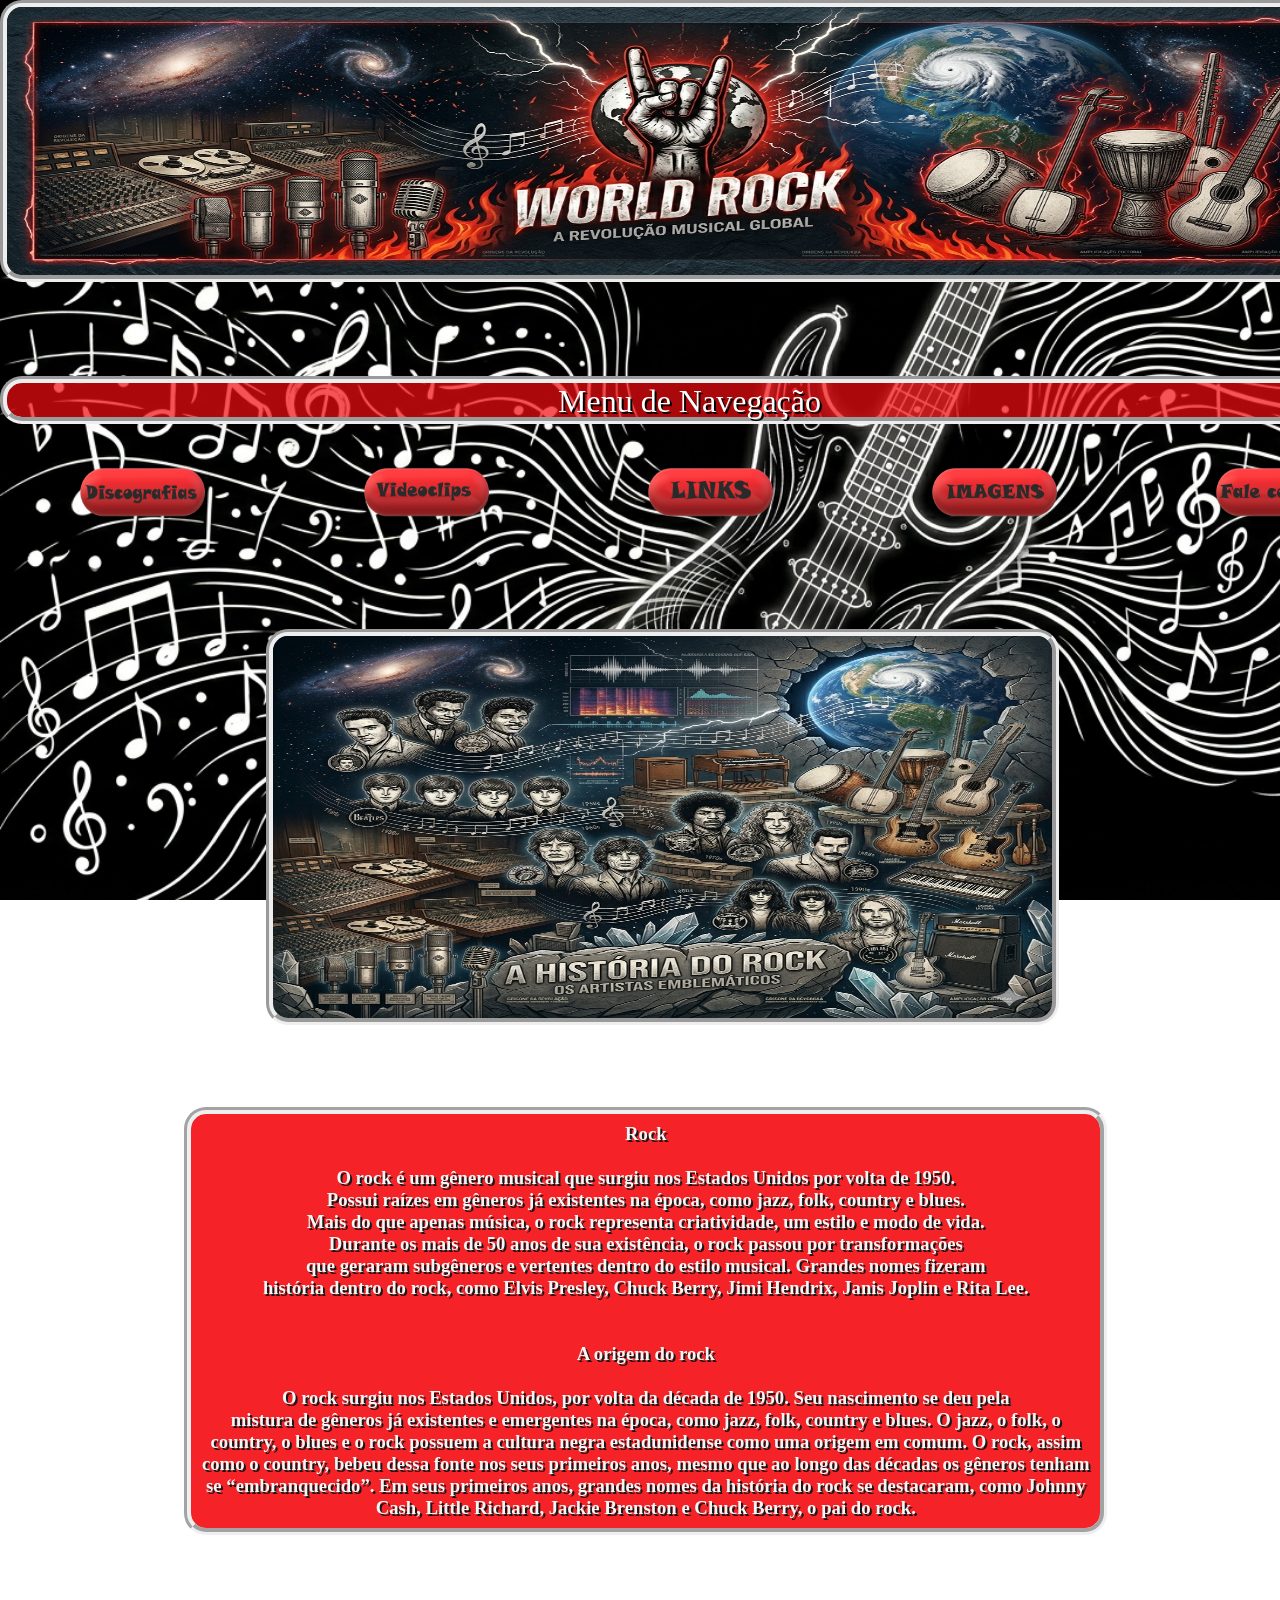
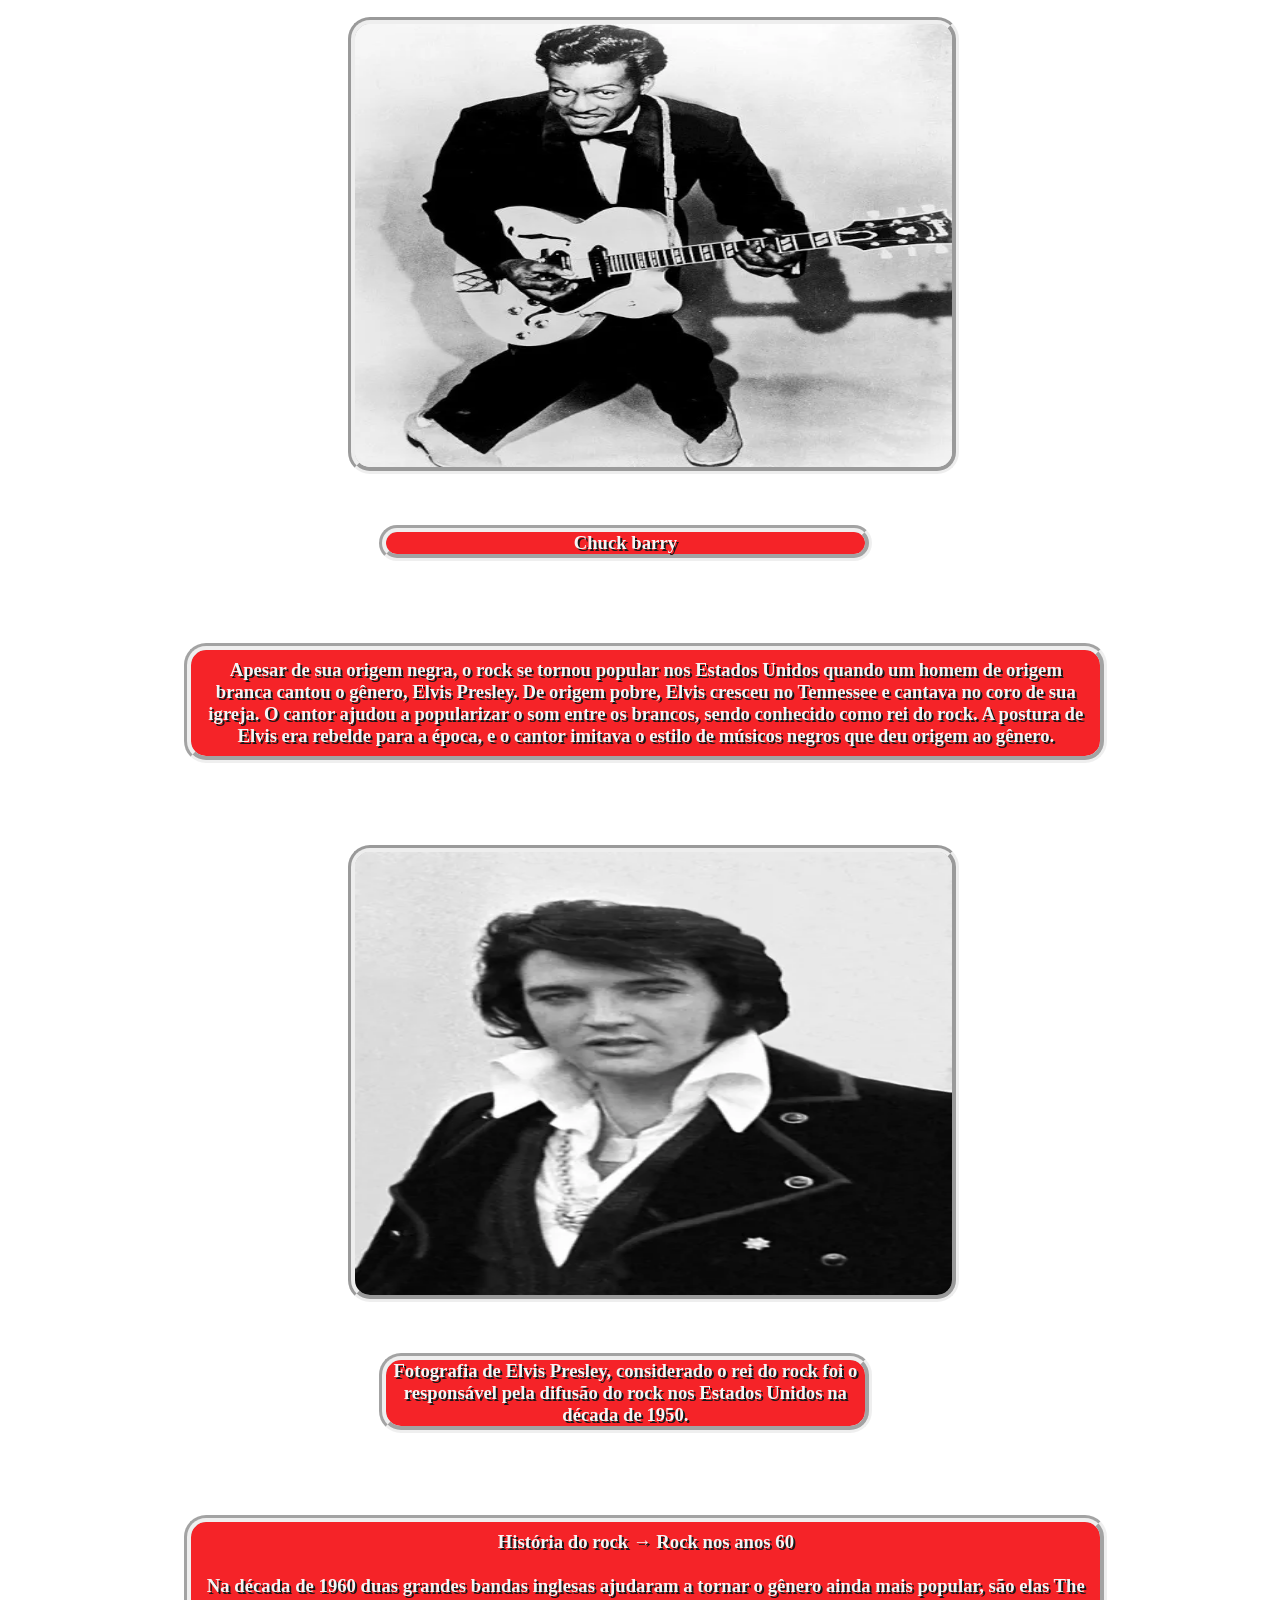
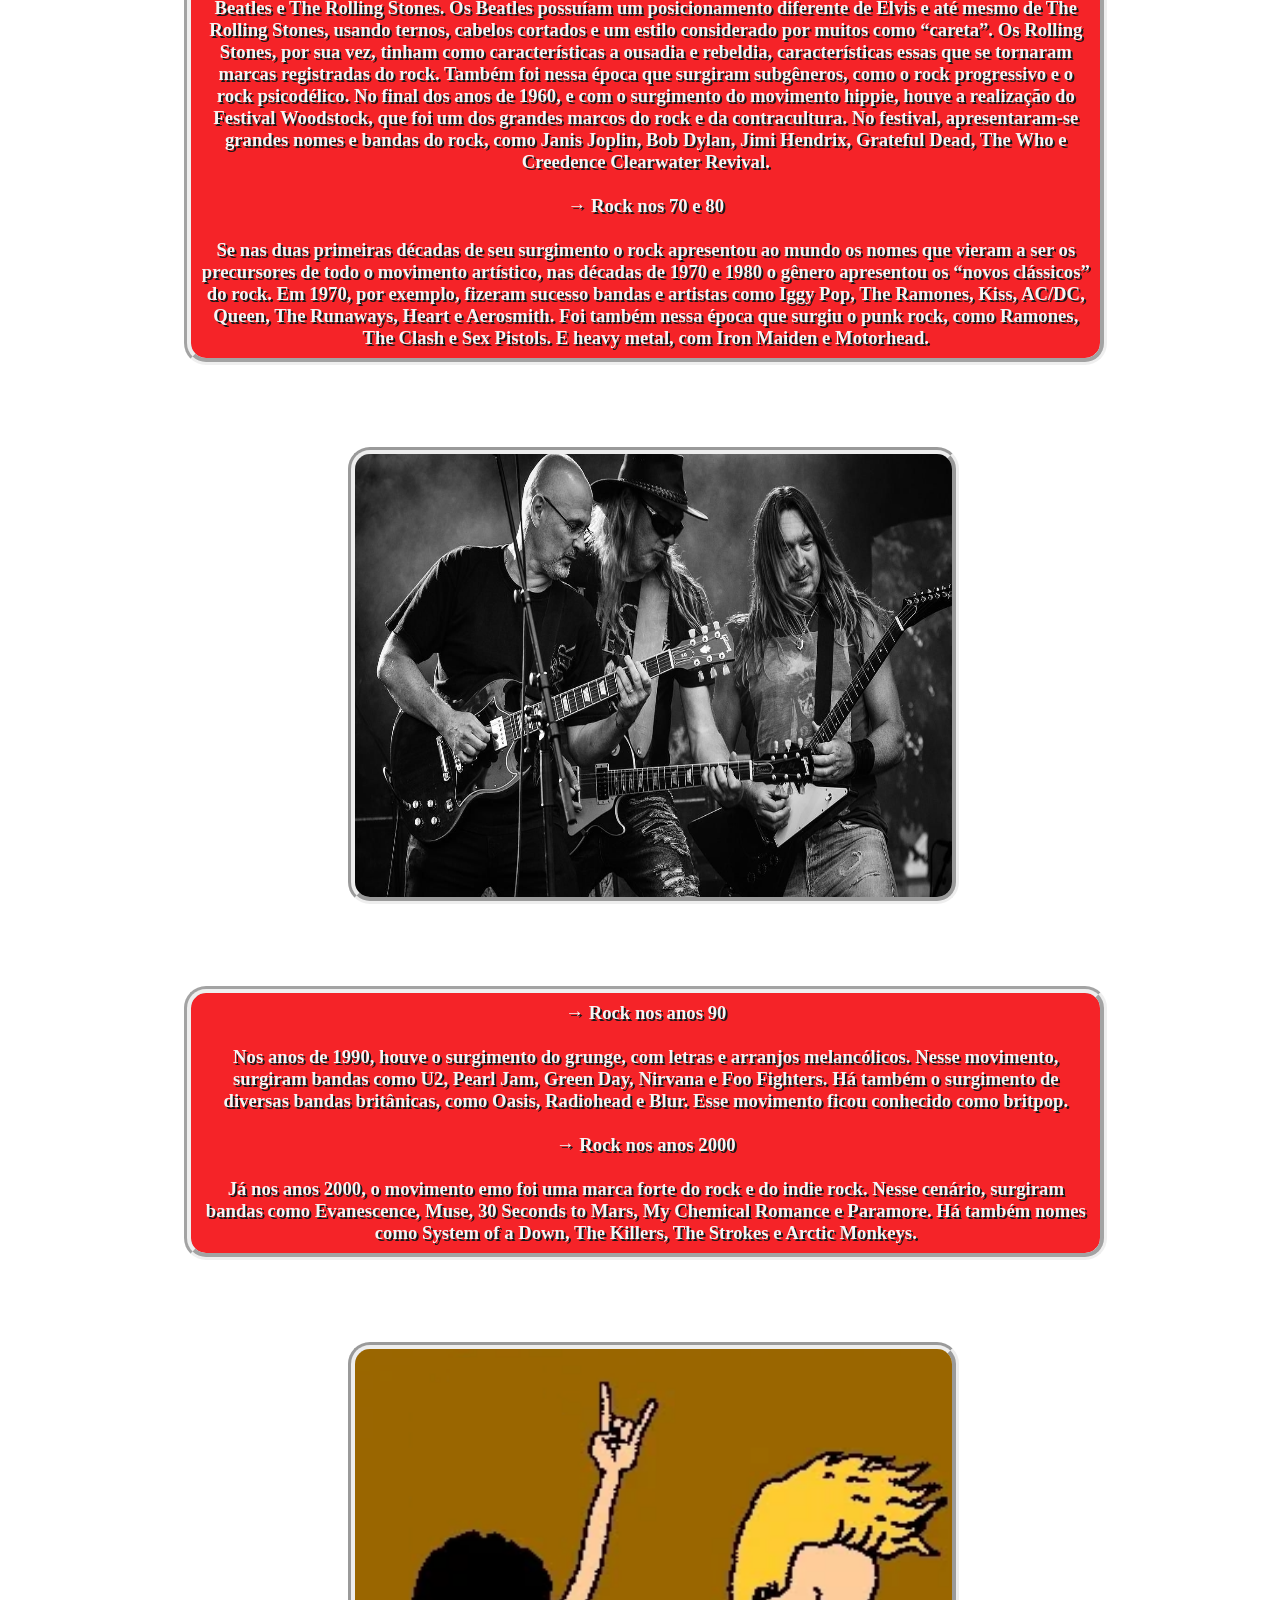
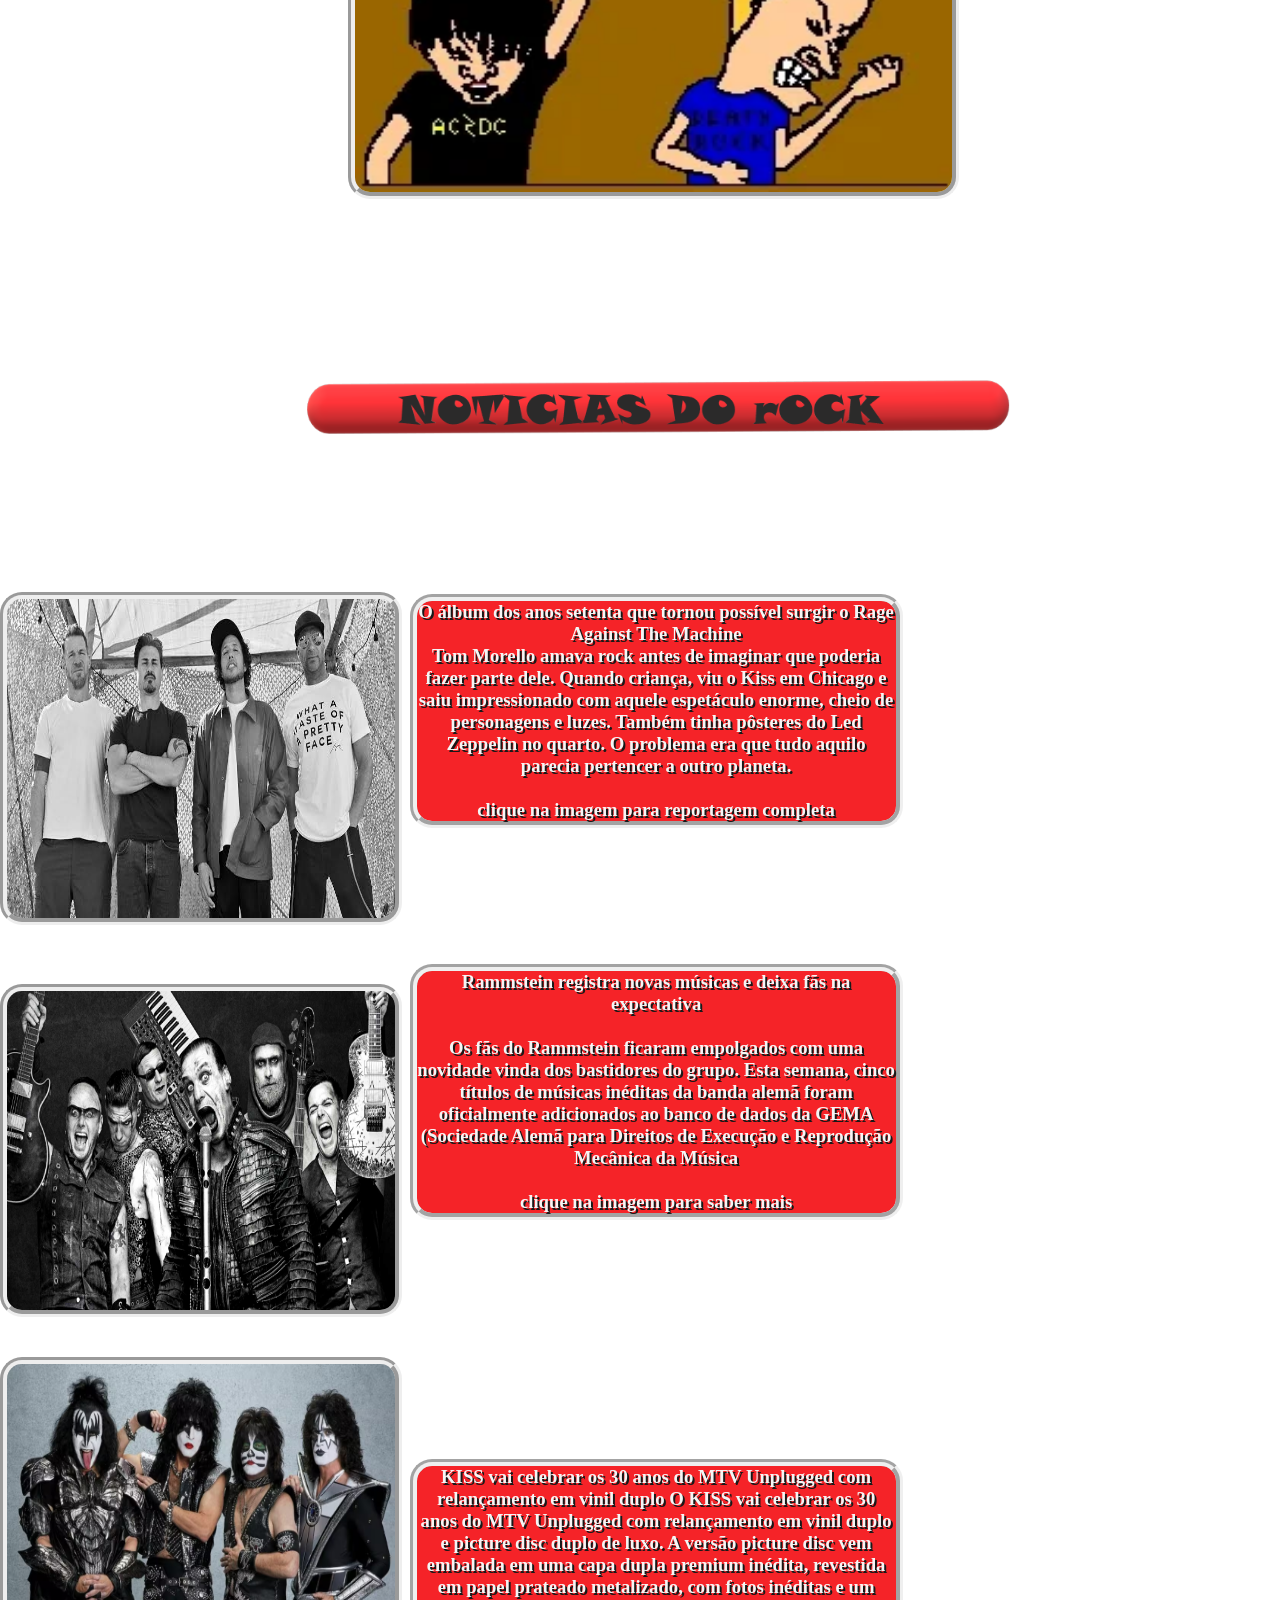
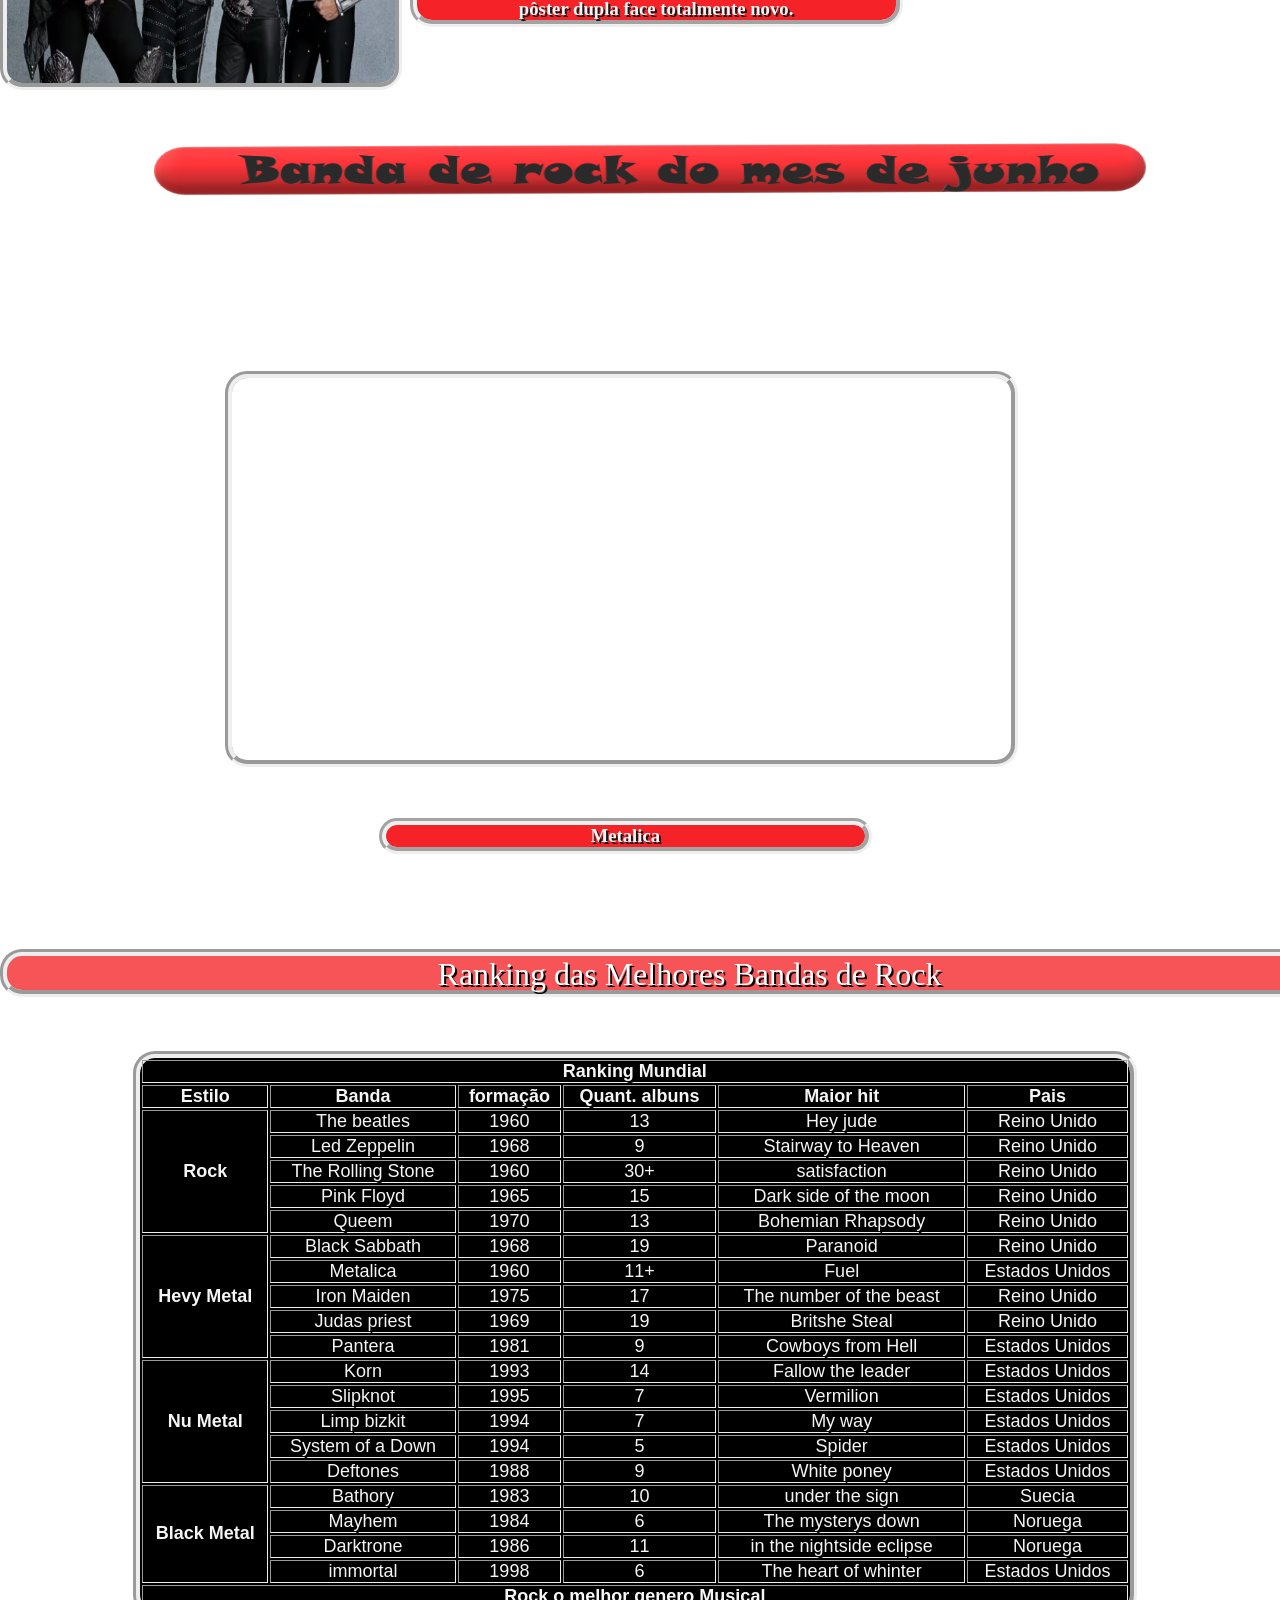
<file: index.html>
<!doctype html>
<html lang="pt-br">
    <head>
      
    <meta charset="UTF-8" />
    <meta name="viewport" content="width=device-width, initial-scale=1.0" />
    <title>World Rock</title>
    <link rel="stylesheet" href="styles.css" />
</head>
<body class="house">
    <!--banner  inicial do site-->
     <img
      class="baner1"
      src="imagens/bnneroficcial.png.png"
      alt="baner world rock"
    /><br><br><br><br><br><br>
   

    <p class="pag">Menu de Navegação</p>
    <!--Aqui e parte do menu inicial-->

    <nav class="botoes">
      <a href="discografia.html" target="_self"
        ><img class="botoes" src="imagens/disc.png" alt="botao rock"
      /></a>
      <a href="videoclips.html" target="_self"
        ><img class="botoes" src="imagens/video.png" alt="botao video clip"
      /></a>
      <a href="links.html" target="_self"
        ><img class="botoes" src="imagens/L1.png" alt="links"
      /></a>
      <a href="imagens.html" target="_self"
        ><img class="botoes" src="imagens/im.png" alt="imagens"
      /></a>
      <a href="fale_conosco.html" target="_self"
        ><img class="botoes" src="imagens/fale.png" alt="fale conosco"
      /></a>
    </nav>
    <div>
      <!-- aqui e onde esta a parte da historia do rock sua imagens e textos-->

      <img class="baner2" src="imagens/historia.png" alt="a historia do rock" />
      <h3 class="text1">
        Rock<br /><br />
        O rock é um gênero musical que surgiu nos Estados Unidos por volta de
        1950. <br />Possui raízes em gêneros já existentes na época, como jazz,
        folk, country e blues.<br />
        Mais do que apenas música, o rock representa criatividade, um estilo e
        modo de vida.<br />
        Durante os mais de 50 anos de sua existência, o rock passou por
        transformações<br />
        que geraram subgêneros e vertentes dentro do estilo musical. Grandes
        nomes fizeram<br />
        história dentro do rock, como Elvis Presley, Chuck Berry, Jimi Hendrix,
        Janis Joplin e Rita Lee.<br />

        <br /><br />
        A origem do rock<br /><br />
        O rock surgiu nos Estados Unidos, por volta da década de 1950. Seu
        nascimento se deu pela <br />mistura de gêneros já existentes e
        emergentes na época, como jazz, folk, country e blues. O jazz, o folk, o
        country, o blues e o rock possuem a cultura negra estadunidense como uma
        origem em comum. O rock, assim como o country, bebeu dessa fonte nos
        seus primeiros anos, mesmo que ao longo das décadas os gêneros tenham se
        “embranquecido”. Em seus primeiros anos, grandes nomes da história do
        rock se destacaram, como Johnny Cash, Little Richard, Jackie Brenston e
        Chuck Berry, o pai do rock.
      </h3>
      <img class="pict1" src="imagens/chuck.png" alt="chuck berry" />
      <h3 class="text2">Chuck barry</h3>
      <h3 class="text1">
        Apesar de sua origem negra, o rock se tornou popular nos Estados Unidos
        quando um homem de origem branca cantou o gênero, Elvis Presley. De
        origem pobre, Elvis cresceu no Tennessee e cantava no coro de sua
        igreja. O cantor ajudou a popularizar o som entre os brancos, sendo
        conhecido como rei do rock. A postura de Elvis era rebelde para a época,
        e o cantor imitava o estilo de músicos negros que deu origem ao gênero.
      </h3>
      <img class="pict1" src="imagens/elvis.png" alt="elvis preeslei" />
      <h3 class="text2">
        Fotografia de Elvis Presley, considerado o rei do rock foi o responsável
        pela difusão do rock nos Estados Unidos na década de 1950.
      </h3>
      <h3 class="text1">
        História do rock → Rock nos anos 60<br /><br />
        Na década de 1960 duas grandes bandas inglesas ajudaram a tornar o
        gênero ainda mais popular, são elas The Beatles e The Rolling Stones. Os
        Beatles possuíam um posicionamento diferente de Elvis e até mesmo de The
        Rolling Stones, usando ternos, cabelos cortados e um estilo considerado
        por muitos como “careta”. Os Rolling Stones, por sua vez, tinham como
        características a ousadia e rebeldia, características essas que se
        tornaram marcas registradas do rock. Também foi nessa época que surgiram
        subgêneros, como o rock progressivo e o rock psicodélico. No final dos
        anos de 1960, e com o surgimento do movimento hippie, houve a realização
        do Festival Woodstock, que foi um dos grandes marcos do rock e da
        contracultura. No festival, apresentaram-se grandes nomes e bandas do
        rock, como Janis Joplin, Bob Dylan, Jimi Hendrix, Grateful Dead, The Who
        e Creedence Clearwater Revival.<br /><br />

        → Rock nos 70 e 80<br /><br />
        Se nas duas primeiras décadas de seu surgimento o rock apresentou ao
        mundo os nomes que vieram a ser os precursores de todo o movimento
        artístico, nas décadas de 1970 e 1980 o gênero apresentou os “novos
        clássicos” do rock. Em 1970, por exemplo, fizeram sucesso bandas e
        artistas como Iggy Pop, The Ramones, Kiss, AC/DC, Queen, The Runaways,
        Heart e Aerosmith. Foi também nessa época que surgiu o punk rock, como
        Ramones, The Clash e Sex Pistols. E heavy metal, com Iron Maiden e
        Motorhead.
      </h3>
      <img class="pict1" src="imagens/rc.jpeg" alt="guitarristas" />
      <h3 class="text1">
        → Rock nos anos 90<br /><br />
        Nos anos de 1990, houve o surgimento do grunge, com letras e arranjos
        melancólicos. Nesse movimento, surgiram bandas como U2, Pearl Jam, Green
        Day, Nirvana e Foo Fighters. Há também o surgimento de diversas bandas
        britânicas, como Oasis, Radiohead e Blur. Esse movimento ficou conhecido
        como britpop.<br /><br />

        → Rock nos anos 2000<br /><br />
        Já nos anos 2000, o movimento emo foi uma marca forte do rock e do indie
        rock. Nesse cenário, surgiram bandas como Evanescence, Muse, 30 Seconds
        to Mars, My Chemical Romance e Paramore. Há também nomes como System of
        a Down, The Killers, The Strokes e Arctic Monkeys.
      </h3>
      <img class="pict1" src="imagens/beavis.gif" alt="beavis" />
      <!--imagem tipo gif-->
    </div>

    <!-- parte sobre as noticias do rock , suas imagens e textos-->

    <img
      class="not"
      src="imagens/not.png"
      alt="noticias do rock"
    /><br /><br /><br /><br /><br /><br /><br /><br /><br /><br /><br /><br />
    <div>
      <h3 class="text3">
        O álbum dos anos setenta que tornou possível surgir o Rage Against The
        Machine<br />Tom Morello amava rock antes de imaginar que poderia fazer
        parte dele. Quando criança, viu o Kiss em Chicago e saiu impressionado
        com aquele espetáculo enorme, cheio de personagens e luzes. Também tinha
        pôsteres do Led Zeppelin no quarto. O problema era que tudo aquilo
        parecia pertencer a outro planeta.<br /><br />
        clique na imagem para reportagem completa
      </h3>
      <a
        href="https://www.rocknoticias.com.br/o-album-dos-anos-setenta-que-tornou-possivel-surgir-o-rage-against-the-machine-167657.html"
        target="_blank"
        ><img class="rage" src="imagens/rage.jpeg" alt="banda rage agaist" /></a
      ><br /><br /><br /><br /><br /><br /><br /><br /><br /><br /><br /><br /><br /><br /><br /><br />
      <h3 class="text3">
        Rammstein registra novas músicas e deixa fãs na expectativa<br /><br />Os
        fãs do Rammstein ficaram empolgados com uma novidade vinda dos
        bastidores do grupo. Esta semana, cinco títulos de músicas inéditas da
        banda alemã foram oficialmente adicionados ao banco de dados da GEMA
        (Sociedade Alemã para Direitos de Execução e Reprodução Mecânica da
        Música<br /><br />clique na imagem para saber mais
      </h3>
      <a
        href="https://www.rocknoticias.com.br/rammstein-registra-novas-musicas-e-deixa-fas-na-expectativa-167658.html"
        target="_blank"
        ><img
          class="rage"
          src="imagens/Rammstein.jpeg"
          alt="banda ramistem" /></a
      ><br /><br /><br />

      <a
        href="https://www.rocknoticias.com.br/kiss-vai-celebrar-os-30-anos-do-mtv-unplugged-com-relancamento-em-vinil-duplo-167642.html"
        target="_blank"
        ><img class="rage" src="imagens/kiss.jpeg" alt="banda kiss"
      /></a>
      <h3 class="text3">
        KISS vai celebrar os 30 anos do MTV Unplugged com relançamento em vinil
        duplo O KISS vai celebrar os 30 anos do MTV Unplugged com relançamento
        em vinil duplo e picture disc duplo de luxo. A versão picture disc vem
        embalada em uma capa dupla premium inédita, revestida em papel prateado
        metalizado, com fotos inéditas e um pôster dupla face totalmente novo.
      </h3>
      <br /><br /><br /><br /><br /><br /><br /><br /><br /><br /><br /><br />
    </div>

    <!-- aqui a parte da banda do mes -->

    <img class="band" src="imagens/bandaM.png" alt="banda do mes" />
    <!--incorporação de video do youtube-->
    <iframe
      class="vid"
      width="621"
      height="334"
      src="https://www.youtube.com/embed/H0XGswUuZU0?si=asD5gtS4R4Rx75M5"
      title="YouTube video player"
      allow="
        accelerometer;
        autoplay;
        clipboard-write;
        encrypted-media;
        gyroscope;
        picture-in-picture;
        web-share;
      "
      referrerpolicy="strict-origin-when-cross-origin"
      allowfullscreen
    ></iframe>

    <h3 class="text2">Metalica</h3>
    <br /><br /><br />

    <!-- parte do Ranking das bandas com a configuração da tabela-->

    <p class="pag">Ranking das Melhores Bandas de Rock</p>
    <br /><br /><br />

    <table border="3" class="table">
      <!--criação da tabela-->
      <thead>
        <tr>
          <th colspan="7">Ranking Mundial</th>
          <!--texto de chamada da tabela e agrupamento de colunas-->
        </tr>
      </thead>
      <tbody>
        <!-- inicio do corpo da tabela-->
        <tr>
          <th>Estilo</th>
          <th>Banda</th>
          <th>formação</th>
          <th>Quant. albuns</th>
          <th>Maior hit</th>
          <th>Pais</th>
        </tr>
        <tr>
          <th rowspan="5">Rock</th>
          <!--agrupamento de linhas-->
          <td>The beatles</td>
          <td>1960</td>
          <td>13</td>
          <td>Hey jude</td>
          <td>Reino Unido</td>
        </tr>
        <tr>
          <td>Led Zeppelin</td>
          <td>1968</td>
          <td>9</td>
          <td>Stairway to Heaven</td>
          <td>Reino Unido</td>
        </tr>
        <tr>
          <td>The Rolling Stone</td>
          <td>1960</td>
          <td>30+</td>
          <td>satisfaction</td>
          <td>Reino Unido</td>
        </tr>
        <tr>
          <td>Pink Floyd</td>
          <td>1965</td>
          <td>15</td>
          <td>Dark side of the moon</td>
          <td>Reino Unido</td>
        </tr>
        <tr>
          <td>Queem</td>
          <td>1970</td>
          <td>13</td>
          <td>Bohemian Rhapsody</td>
          <td>Reino Unido</td>
        </tr>
        <tr>
          <th rowspan="5">Hevy Metal</th>
          <td>Black Sabbath</td>
          <td>1968</td>
          <td>19</td>
          <td>Paranoid</td>
          <td>Reino Unido</td>
        </tr>
        <tr>
          <td>Metalica</td>
          <td>1960</td>
          <td>11+</td>
          <td>Fuel</td>
          <td>Estados Unidos</td>
        </tr>
        <tr>
          <td>Iron Maiden</td>
          <td>1975</td>
          <td>17</td>
          <td>The number of the beast</td>
          <td>Reino Unido</td>
        </tr>
        <tr>
          <td>Judas priest</td>
          <td>1969</td>
          <td>19</td>
          <td>Britshe Steal</td>
          <td>Reino Unido</td>
        </tr>
        <tr>
          <td>Pantera</td>
          <td>1981</td>
          <td>9</td>
          <td>Cowboys from Hell</td>
          <td>Estados Unidos</td>
        </tr>
        <tr>
          <th rowspan="5">Nu Metal</th>
          <td>Korn</td>
          <td>1993</td>
          <td>14</td>
          <td>Fallow the leader</td>
          <td>Estados Unidos</td>
        </tr>
        <tr>
          <td>Slipknot</td>
          <td>1995</td>
          <td>7</td>
          <td>Vermilion</td>
          <td>Estados Unidos</td>
        </tr>
        <tr>
          <td>Limp bizkit</td>
          <td>1994</td>
          <td>7</td>
          <td>My way</td>
          <td>Estados Unidos</td>
        </tr>
        <tr>
          <td>System of a Down</td>
          <td>1994</td>
          <td>5</td>
          <td>Spider</td>
          <td>Estados Unidos</td>
        </tr>
        <tr>
          <td>Deftones</td>
          <td>1988</td>
          <td>9</td>
          <td>White poney</td>
          <td>Estados Unidos</td>
        </tr>
        <tr>
          <th rowspan="5">Black Metal</th>
          <td>Bathory</td>
          <td>1983</td>
          <td>10</td>
          <td>under the sign</td>
          <td>Suecia</td>
        </tr>
        <tr>
          <td>Mayhem</td>
          <td>1984</td>
          <td>6</td>
          <td>The mysterys down</td>
          <td>Noruega</td>
        </tr>
        <tr>
          <td>Darktrone</td>
          <td>1986</td>
          <td>11</td>
          <td>in the nightside eclipse</td>
          <td>Noruega</td>
        </tr>
        <tr>
          <td>immortal</td>
          <td>1998</td>
          <td>6</td>
          <td>The heart of whinter</td>
          <td>Estados Unidos</td>
        </tr>

        <!-- final do corpo da tabela-->
      </tbody>
      <tfoot>
        <!--rodape da tabela-->
        <tr>
          <th colspan="6">Rock o melhor genero Musical</th>
        </tr>
      </tfoot>
    </table>
  </body>
</html>
</file>
<file: styles.css>
*{
 margin: 0;
 padding: 0;
 box-sizing: border-box;

}

/* estilo do banner de fundo da home*/
.house{
background-image: url(imagens/banerp.png);
    background-repeat:no-repeat;
    background-size: cover;
    height: 80%;
    width: 80%;
   overflow-x: hidden;
    background-attachment: fixed;
 font-family: Cambria, Cochin, Georgia, Times;
  
 
}
/* estilo do banner de fundo das paginas*/
.house2{
background-image: url(imagens/banerb.png);
    background-repeat:no-repeat;
    background-size: cover;
   font-family: Cambria, Cochin, Georgia, Times;
    background-attachment: fixed;
  
}
/* configuração do banner*/
.uni{
   width: 123px;
    height: 100px;
   
    margin: 5% 56%;
   border: 7px;
   border-radius: 22px;
 border-style:groove;
   text-shadow: 2px 2px black;
 
  
}
/* configuração do banner2*/
.baner1{

    width: 1350px;
    height: 282px;
   border: 7px;
   border-radius: 22px;
 border-style:groove;
   text-shadow: 2px 2px black;
}
/* estilo dos botoes de navegação*/
.botoes{
 
width: 284PX;
    height: 154px;
    cursor: pointer;
  display: flex;
    gap: -29px;
    align-items: center;
  }
/* estilo de artefatos da classe pag*/
.pag{
    background-color: rgba(244, 12, 17, 0.7);
    font-family:fantasy;
   text-align: center;
    font-size:xx-large;
    color: white;
 height:48px;
 width: 1379px;
   border: 7px;
   border-radius: 22px;
 border-style:groove;
   text-shadow: 2px 2px black;
}
/* estilo do banner2*/
.baner2{
    width: 793px;
    height: 396px;
    display: block;
    margin: 5% 26%;
  border: 7px;
   border-radius: 22px;
 border-style:groove;
   text-shadow: 2px 2px black;
 
}
/* estilo dos textos da classe text1*/
.text1{
 background-color: #f40c11;
 opacity: 0.9;
 color: whitesmoke;
 text-align: center;
 width: 923px;
 margin: 8% 18%;
 padding: 9px;
   border: 7px;
   border-radius: 22px;
 border-style:groove;
   text-shadow: 2px 2px black;
 
 
}
/* estilo das imagens com a classe pict1*/
.pict1{
  width: 611px;
    height: 457px;
    display: block;
    margin: 5% 34%;
   border: 7px;
   border-radius: 22px;
 border-style:groove;
   text-shadow: 2px 2px black;
}
/* estilo dos textos da classe text2*/
.text2{
 background-color: #f40c11;
 opacity: 0.9;
 color: whitesmoke;
 text-align: center;
 width: 493px;
 margin: 4% 37%;
   border: 7px;
   border-radius: 22px;
 border-style:groove;
   text-shadow: 2px 2px black;

}
/* estilo do banner noticias*/
.not{
   width: 703px;
    height: 312px;
    display: block;
    margin: 5% 30%;
 
}
.rage{
 width: 402px;
    height: 333px;
  align-self: flex-start;
  border: 7px;
   border-radius: 22px;
 border-style:groove;
   text-shadow: 2px 2px black;
}
/* estilo dos textos da classe text3*/
.text3{
  background-color: #f40c11;
 opacity: 0.9;
 color: whitesmoke;
 text-align: center;
 width: 493px;
 margin: -23% 40%;
   border: 7px;
   border-radius: 22px;
 border-style:groove;
   text-shadow: 2px 2px black;
 
}
/* estilo da parte banda do mes*/
.band{
   width: 993px;
    height: 302px;
    display: block;
    margin: 1% 15%;
  
}
/* estilo dos videos em geral*/
.vid{
    width: 793px;
    height: 396px;
    display: block;
    margin: 5% 22%;
  border: 7px;
   border-radius: 22px;
 border-style:groove;
   text-shadow: 2px 2px black;
}
/* estilo dos links em geral*/
.lik{
   width: 287px;
    height: 179px;
 
   border: 7px;
   border-radius: 22px;
 border-style:groove;
   text-shadow: 2px 2px black;
}
/* estilo dos textos da classe text4*/
.text4{
  background-color: #f40c11;
 opacity: 0.9;
 color: whitesmoke;
 text-align: center;
 width: 220px;
 margin: 4% 40%;
   border: 7px;
   border-radius: 22px;
 border-style:groove;
   text-shadow: 2px 2px black;

  
}
.hou1{
  width: 284PX;
    height: 154px;
    cursor: pointer;
  display: flex;
    gap: -27px;
    align-items: center;
  margin: -4% 38%;
   
}
/* estilo das imagens da classe img1*/

.img1{
  width: 816px;
    height: 497px;
   
    margin: 5% 19%;
  border: 7px;
   border-radius: 22px;
 border-style:groove;
   text-shadow: 2px 2px black;
}
/* estilo das imagens da classe img2*/
.img2{
  width: 422px;
    height: 242px;
   
    margin: 5% 33%;
 border: 7px;
   border-radius: 22px;
 border-style:groove;
   text-shadow: 2px 2px black;
}
/* estilo e configurações da tabela*/
.table{
  font-family: Verdana, Geneva, Tahoma, sans-serif;
  font-size: large;
  background-color: black;
  color: whitesmoke;
  text-align: center;
  margin: 0% 13%;
  height: 82%;
  width: 98%;
   border: 7px;
   border-radius: 22px;
 border-style:groove;
   text-shadow: 2px 2px black;
}
.for{
   width: 919px;
    height: 328px;
    display: block;
    margin: -6% 19%;
 
}
/* estilo e cofigurações do formulario*/
.form{

   font-size: large;
  background-color: red;
  opacity: 0.9;
  color: whitesmoke;
  text-align: center;
  margin: 8% 34%;
  height: 82%;
  width: 31%;
   border: 7px;
   border-radius: 22px;
 border-style:groove;
   text-shadow: 2px 2px black;
}
/* estilo dos textos da classe text6*/
.text6{
   background-color: #f40c11;
 opacity: 0.9;
 color: whitesmoke;
 text-align: center;
 width: 493px;
 margin: 4% 31%;
   border: 7px;
   border-radius: 22px;
 border-style:groove;
   text-shadow: 2px 2px black;
}
/* estilo das lista ordenada*/
.list1{
  list-style-type: decimal;
  padding-left: 31px;
  margin: 8% 21%;
 background-color: chocolate;
  opacity: 0.9;
  font-family:Impact, Haettenschweiler;
  color:black;
  font-size: xx-large;
   border: 7px;
   border-radius: 22px;
 border-style:groove;
   text-shadow: 2px 2px #efefef;
   
}
/* estilo da lista nao ordenada*/
.list2{
  list-style-type:disc;
  padding-left: 20px;
  margin: 2% 30%;
  font-family:Verdana, Geneva, Tahoma, sans-serif;
  
  
}
/* estilo das imagens da classe pict2*/
.pict2{
  width: 507px;
    height: 340px;
    display: block;
    margin: 5% 32%;
   border: 7px;
   border-radius: 22px;
 border-style:groove;
   text-shadow: 2px 2px black;
}
@media (max-width: 768px) {
    /* Faz as imagens ocuparem a largura máxima da tela */
    .baner1, .baner2, .pict1, .not, .rage, .band, .vid, .img1, .img2, .for, .pict2 {
        width: 95% !important;
        height: auto !important; /* Mantém a proporção */
        margin: 10px auto !important; /* Centraliza automaticamente */
        display: block;
    }

    /* Ajusta os textos para caberem na tela */
    .text1, .text2, .text3, .text4, .text6, .pag {
        width: 95% !important;
        margin: 10px auto !important;
        font-size: 1rem !important; /* Ajusta o tamanho da fonte */
    }

    /* Faz o menu empilhar os botões verticalmente */
    .botoes {
        flex-direction: column;
        width: 100%;
        height: auto;
        gap: 10px;
    }
    
    /* Ajusta a tabela para não estourar a tela */
    .table {
        width: 100% !important;
        font-size: 0.8rem !important;
        margin: 0 !important;
    }
    
    .house {
        width: 100% !important;
    }
}
</file>
